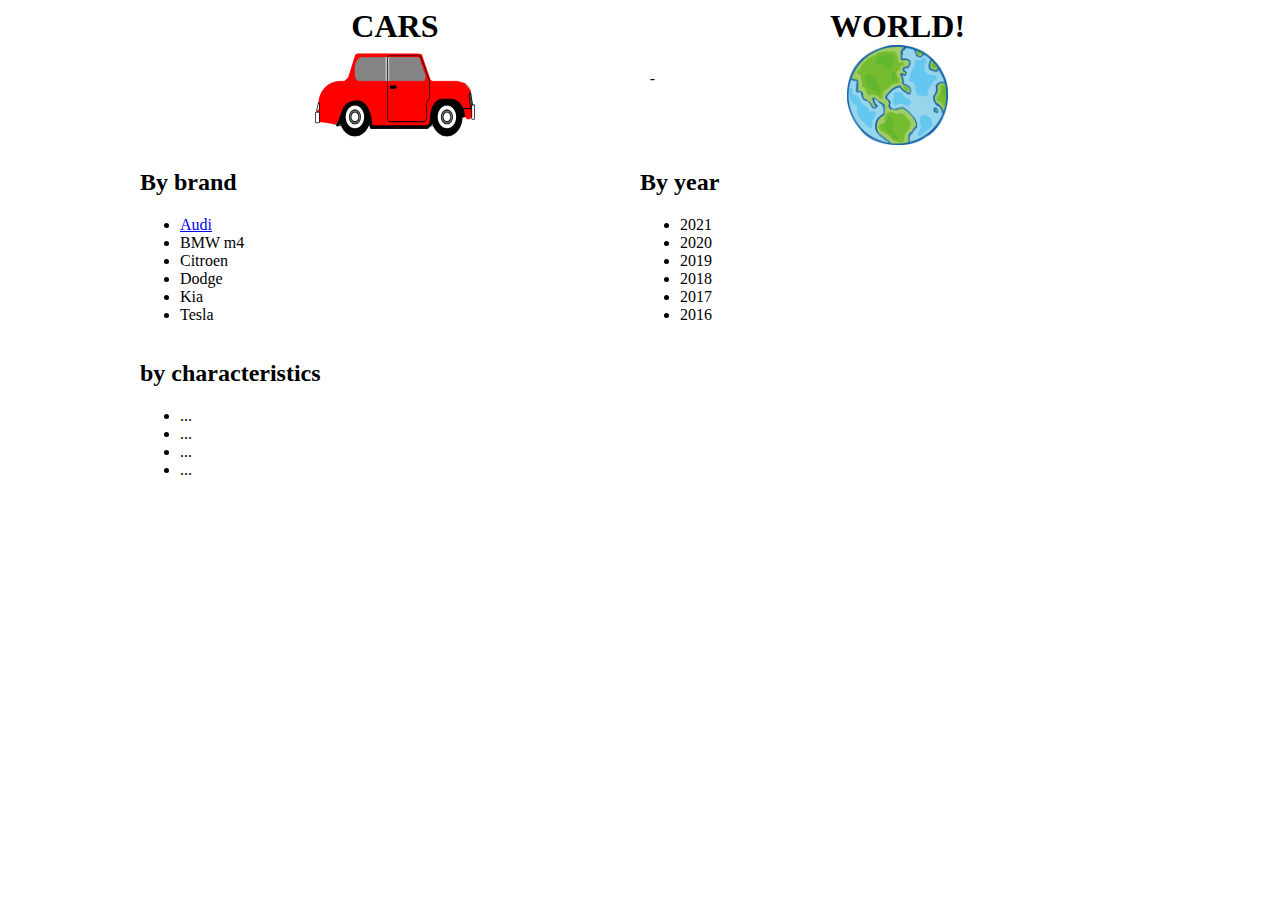
<file: index.html>
<!DOCTYPE html>
<html lang="en">
  <head>
    <title>Cars world</title>
    <link rel="stylesheet" href="style.css">
  </head>
  <body>
    <div class="site-wrapper">
      <header>
        <div class="card">
          <div class="title">CARS</div>
          <img alt="car" src="car.png" width="160">
        </div>
        <div class="card">-</div>
        <div class="card">
        <div class="title">WORLD!</div>
          <img alt="world" src="world.png">
        </div>
      </header>

      <main>
        <section>
          <h2>By brand</h2>

          <ul>
            <li>
              <a href="brands/audi.html">
                Audi
              </a>
            </li>
            <li>BMW m4</li>
            <li>Citroen</li>
            <li>Dodge</li>
            <li>Kia</li>
            <li>Tesla</li>
          </ul>
        </section>
      
        <section>
          <h2>By year</h2>

          <ul>
            <li>2021</li>
            <li>2020</li>
            <li>2019</li>
            <li>2018</li>
            <li>2017</li>
            <li>2016</li>
          </ul>
        </section>

        <section>
          <h2>by characteristics</h2>

          <ul>
            <li>...</li>
            <li>...</li>
            <li>...</li>
            <li>...</li>
          </ul>
        </section>
      </main>
    </div>
  </body>
</html>
</file>
<file: style.css>
.site-wrapper {
  width: 1000px;
  margin: 0 auto;
}

header {
  display: flex;
  align-items: center;
  justify-content: space-evenly;
}
.card {
  display: block;
  text-align: center;
}

.card .title {
  font-size:xx-large;
  font-weight: bold;
}

.card img {
  height: 100px;
}

main {
  display: flex;
  align-items: center;
  justify-content: flex-start;
  flex-wrap: wrap;
}

section {
  flex-basis: 50%;
}
</file>
